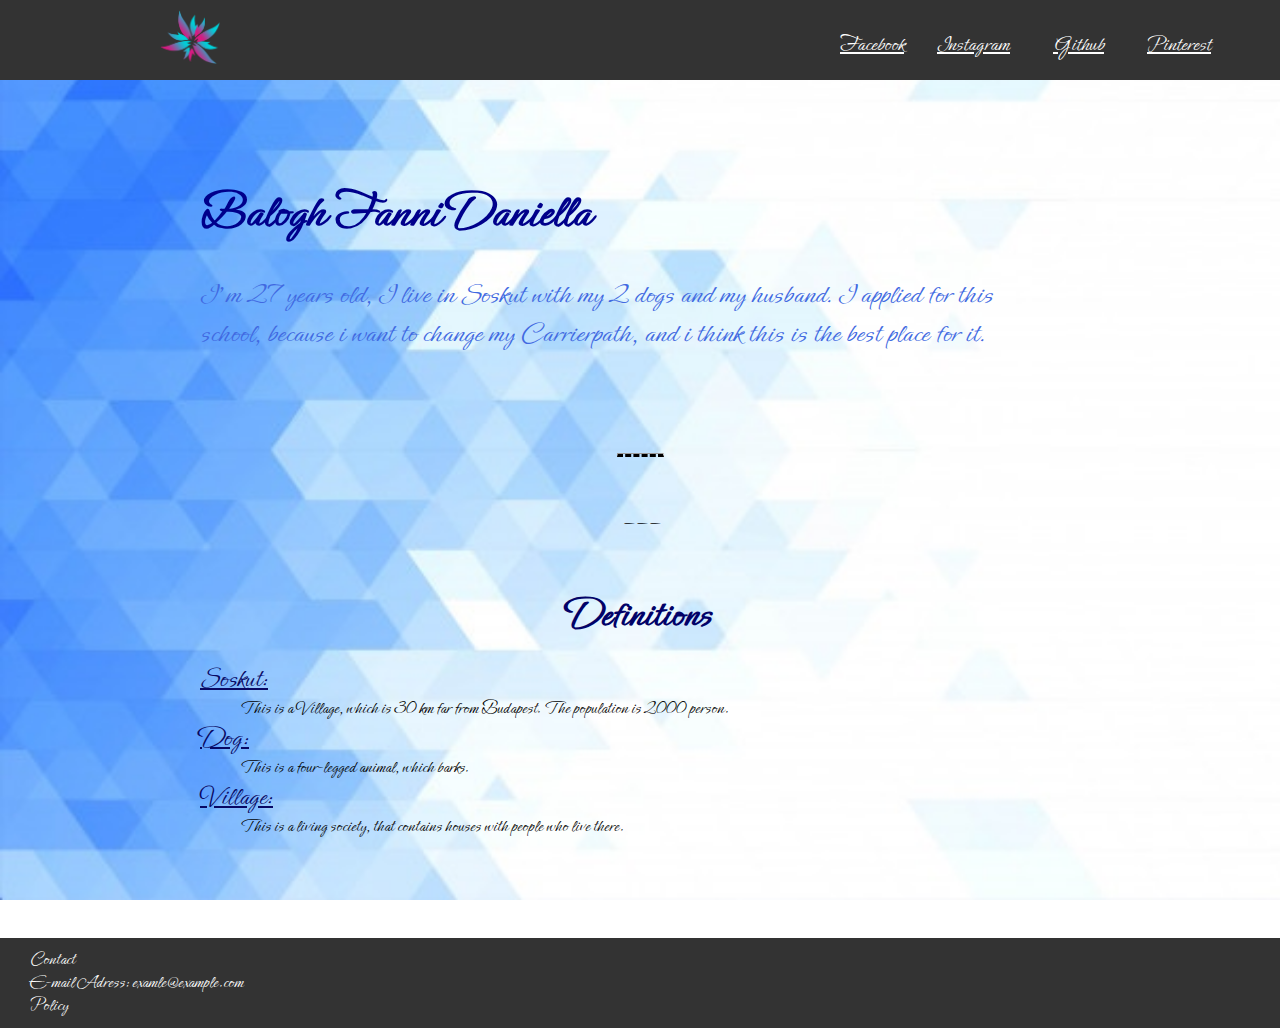
<file: week-01/html,css/demo/css demo/index.html>
<!DOCTYPE html>
<html lang="en">
    <head>
        <meta charset="UTF-8">
        <meta http-equiv="X-UA-Compatible" content="IE=edge">
        <meta name="viewport" content="width=device-width, initial-scale=1.0">
        <title>Who am I?</title>
        <link rel="stylesheet" href= "style.css" type= "text/css">
        <link rel="preconnect" href="https://fonts.googleapis.com"> 
        <link rel="preconnect" href="https://fonts.gstatic.com" crossorigin> 
        <link href="https://fonts.googleapis.com/css2?family=Ephesis&display=swap" rel="stylesheet">
        <style>
            body{
                background-image: url("assets/background.jpg");
                background-repeat: no-repeat;
                background-attachment: fixed;
                background-size: cover;
            }
        </style>

    </head>
<body>
    <section>
        <header>
            <div class="doboz-1">
                <img src="./assets/logo.png" alt="Ez egy logo" width="60px">  
            </div>
            <div class="doboz-4">
                    <a class="a1" href="https://www.facebook.com" >Facebook</a>
                    <a class="a2" href="https://www.instagram.com">Instagram</a>
                    <a class="a3" href="https://www.github.com">Github</a>
                    <a class="a4" href="https://www.pinterest.com">Pinterest</a>
            </div>
         
        </header>
            <div>
             <h1>Balogh Fanni Daniella</h1>
             </div>
        <div class= "doboz-2">
               <p>I'm 27 years old, I live in Soskut with my 2 dogs and my husband. I applied for this school, because i want to change my Carrierpath, and i think this is the best place for it.</p>
       </div>
    </section>
    <hr class="dashed">
    <section>
       <div class="doboz-3">
           <p align="center">---</p>
            
        </div>
        <div>
               <h2 align="center">Definitions</h2>
               <dl>
                    <dt>Soskut:</dt> 
                        <dd>This is a Village, which is 30 km far from Budapest. The population is 2000 person.</dd>
                    <dt>Dog: </dt>
                        <dd> This is a four-legged animal, which barks.</dd>
                    <dt>Village: </dt>
                        <dd>This is a living society, that contains houses with people who live there. </dd>
                </dl>
        </div>
    </section>
    <footer>
        <p class="contact">Contact</p>
        <p class="email">E-mail Adress: examle@example.com</p>
        <p class="policy"> Policy</p>
        
    </footer>
        
</body>
</html>
</file>
<file: week-01/html,css/demo/css demo/style.css>
header{
    background-color:#333;
    width: 100%;
    height: 60px;
    padding: 10px;
    border: 0px;
    margin: 0px;
    display: flex;
    justify-content: space-between;
    position:static;
    background-size: auto;
    
}
img{
    
    margin: 0px 0px 0px 150px;
}
.a1, .a2, .a3, .a4{
    margin: 20px 20px 100px 20px;
    color: white;
    font-size: 22px;
    
}
.a1{
    margin: 10px 10px 50px 50px;
}

h1{
    font-size: 50px;
    color:darkblue;
    margin: 100px 100px 20px 200px;
    padding: 0px;
    border: 0 px;
}
h2{
    color:rgb(2, 2, 104);
    line-height: 1,5em;
    font-size: 40px;
    margin: 0px 0px 20px 0px;
    font-weight: bold;
}
body{
    background-image: url("/assets/background.jpg")
    font-family:'Lucida Sans', 'Lucida Sans Regular', 'Lucida Grande', 'Lucida Sans Unicode', Geneva, Verdana, sans-serif;
    font-size: 18px;
    line-height: 1,5em;
    margin: 0;
    font-family: 'Ephesis', cursive;
}

.doboz-1 {
    width: 20%;
    height: 70px;
    background-size: auto
    display: block;
    box-sizing: border-box;
}

.doboz-4 {
    width: 500px;
    margin-top: 20px;
    position: relative;
    size: auto;  
}
.doboz-2{
    color:royalblue;
    margin: 0px 100px 100px 200px;
    padding: 0px;
    border: 0px;
    font-size: 30px;
    width: 800px;
    

}
hr.dashed {
    color: black;
    border-bottom: dashed;
    height: 0px;
    width:45px;

}
.doboz-3{
    font-size: 40px;

}

dl{
    margin: 0px 0px 0px 200px;
}

dt{
    font-size: 28px;
    text-decoration: underline;
    color: rgb(8, 8, 100);
}
footer{
    background-color:#333;
    width: 100%;
    height: 90px;
    margin: 100px 0px 0px 0px;
}
.contact, .email, .policy{
    margin: 0px 0px 0px 30px;
    color:white;
}
.contact{
    padding-top: 10px;

}
.policy{
    padding-bottom: 10px;
}
</file>
